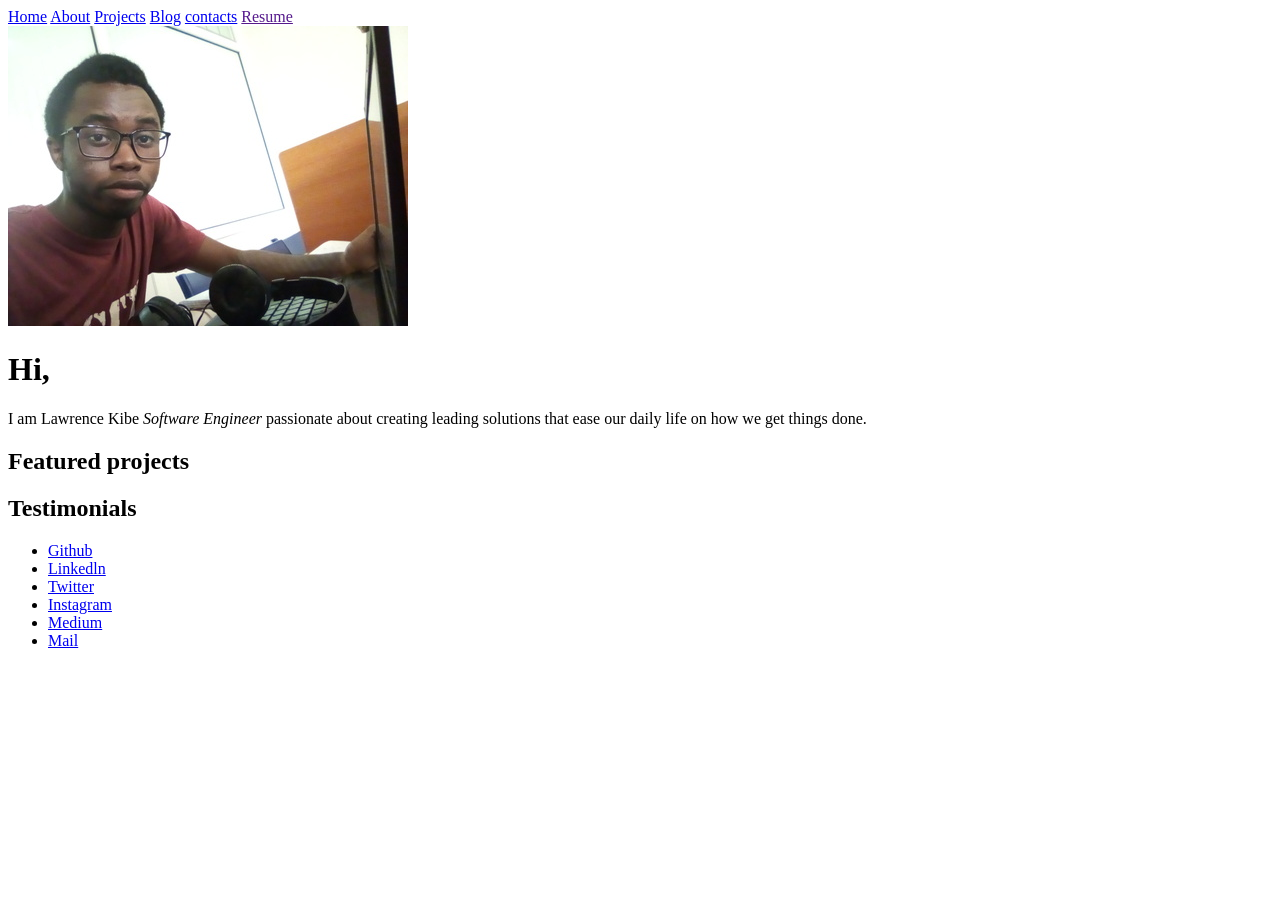
<file: portfolio2/portfolio/index.html>
<!--portfolio home page created by Mbuya joel
lincense : MIT-->
<!DOCTYPE html>
<html lang="en">
  <head>
    <meta charset="UTF-8" />
    <meta http-equiv="X-UA-Compatible" content="IE=edge" />
    <meta name="viewport" content="width=device-width, initial-scale=1.0" />
    <title>Lawrence Kibe</title>
  </head>
  <body>
    <!--Navigation bar-->
    <nav>
      <a href="index.html">Home</a>
      <a href="about.html">About</a>
      <a href="projects.html">Projects</a>
      <a href="blog.html">Blog</a>
      <a href="Contacts.html">contacts</a>
      <a href="">Resume</a>
    </nav>
    <!--Hero/jumbotron section-->
    <header>
      <img src="lawre.jpg" alt="My image" />
      <h1>Hi,</h1>
      <p>
        I am Lawrence Kibe <em>Software Engineer</em> passionate about creating leading
        solutions that ease our daily life on how we get things done. 
        
      </p>
      <main>
        <section>
          <h2>Featured projects</h2>
        </section>
        <section><h2>Testimonials</h2></section>
      </main>
    </header>
    <!--Footer section-->
    <footer>
      <ul>
        <li><a href="https://github.com/lawrencekibe/"> Github</a></li>
        <li><a href="https://maps.google.com/"> Linkedln</a></li>
        <li><a href="https://maps.google.com/"> Twitter</a></li>
        <li><a href="https://maps.google.com/"> Instagram</a></li>
        <li><a href="https://maps.google.com/"> Medium</a></li>
        <li>
          <a href="https://accounts.google.com/b/0/AddMailService"> Mail</a>
        </li>
      </ul>
    </footer>
  </body>
</html>
</file>
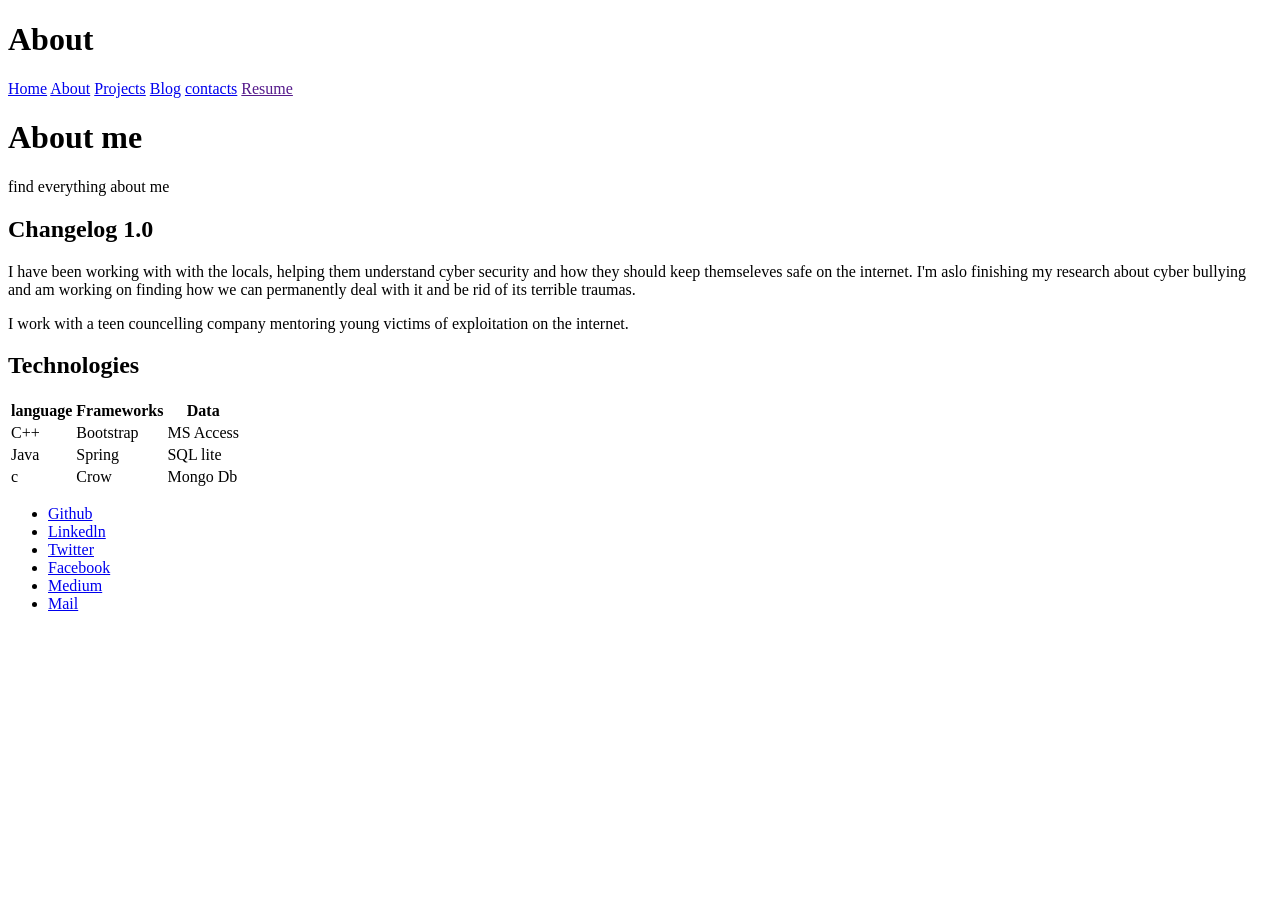
<file: portfolio 3/about.html>
<!DOCTYPE html>
<html lang="en">
  <head>
    <meta charset="UTF-8" />
    <meta http-equiv="X-UA-Compatible" content="IE=edge" />
    <meta name="viewport" content="width=device-width, initial-scale=1.0" />
    <title>About</title>
  </head>
  <body>
    <h1>About</h1>
    <!--Navigation bar-->
    <nav>
      <a href="index.html">Home</a>
      <a href="about.html">About</a>
      <a href="projects.html">Projects</a>
      <a href="blog.html">Blog</a>
      <a href="Contacts.html">contacts</a>
      <a href="">Resume</a>
    </nav>

    <!--Hero/jumbotron section-->
    <header>
      <h1>About me</h1>
      <p>find everything about me</p>
    </header>
    <main>
      <!--MAIN PAGE CONTENT-->
      <section>
        <h2>Changelog 1.0</h2>
        <p>
          I have been working with with the locals, helping them understand cyber security and how they 
          should keep themseleves safe on the internet.

          I'm aslo finishing my research about cyber bullying and am working on finding
          how we can permanently deal with it and be rid of its terrible traumas.
        </p>
        <p>I work with a teen councelling company mentoring young victims of exploitation on the internet.</p>
      </section>
      <section>
        <h2>Technologies</h2>
        <table>
          <tr>
            <th>language</th>
            <th>Frameworks</th>
            <th>Data</th>
          </tr>
          <tr>
            <td>C++</td>
            <td>Bootstrap</td>
            <td>MS Access</td>
          </tr>
          <tr>
            <td>Java</td>
            <td>Spring</td>
            <td>SQL lite</td>
          </tr>
          <tr>
            <td>c</td>
            <td>Crow</td>
            <td>Mongo Db</td>
          </tr>
        </table>
      </section>
    </main>

    <!--Footer section-->
    <footer>
      <ul>
        <!---social media handles-->
        <li><a href="https://github.com/lawrencekibe/"> Github</a></li>
        <li><a href="https://www.linkedin.com//"> Linkedln</a></li>
        <li><a href="https://twitter.com/LawrenceLawry3"> Twitter</a></li>
        <li><a href="https:/web.facebook.com/lawy.lazzm/"> Facebook</a></li>
        <li><a href="https://medium.com/@lawrylawrence409"> Medium</a></li>
        <li>
          <a href="https://accounts.google.com/b/0/AddMailService"> Mail</a>
        </li>
      </ul>
    
    </footer>
  </body>
</html>
</file>
